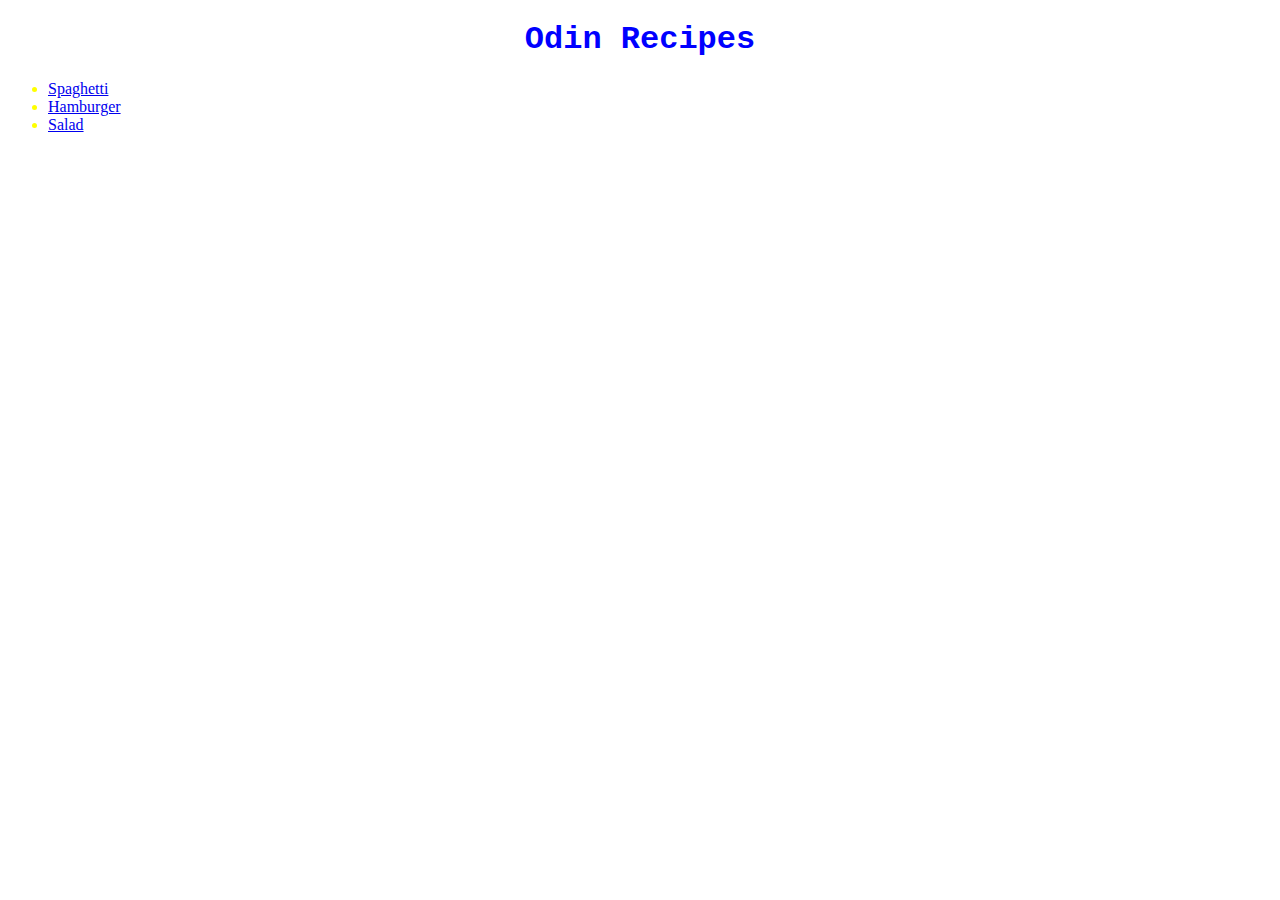
<file: index.html>
<!DOCTYPE html>
<html lang="en">
<head>
    <meta charset="UTF-8">
    <meta http-equiv="X-UA-Compatible" content="IE=edge">
    <meta name="viewport" content="width=device-width, initial-scale=1.0">
    <title>Document</title>
    <link rel="stylesheet" href="style.css">
</head>
<body>
    <h1 class="Header">Odin Recipes</h1>
    <ul>
        <li> <a href="recipes/spaghetti.html">Spaghetti</a></li>
        <li> <a href="recipes/hamburger.html">Hamburger</a></li>
        <li> <a href="recipes/salad.html">Salad</a></li>
    </ul>
   
</body>
</html>
</file>
<file: style.css>
.Header {
    text-align: center;
    color: blue;
    font-family: 'Courier New', Courier, monospace;
}

li {
    color: yellow;
}

.Ingredients {
  text-align: center;
}
</file>
